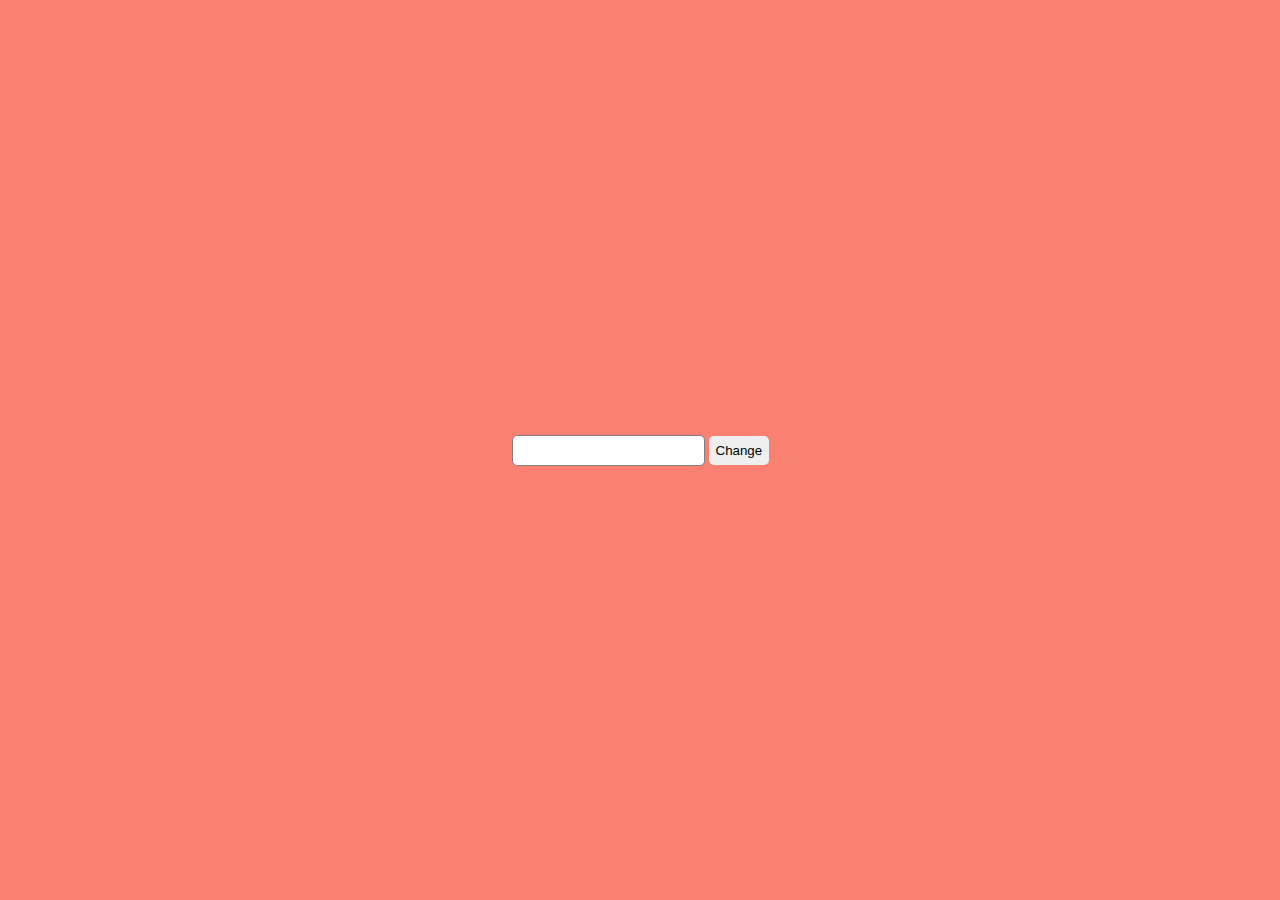
<file: input_bgColor/index.html>
<!DOCTYPE html>
<html lang="en">
<head>
  <meta charset="UTF-8">
  <meta http-equiv="X-UA-Compatible" content="IE=edge">
  <meta name="viewport" content="width=device-width, initial-scale=1.0">
  <title>JS Simple Project - 1</title>
  <link rel="stylesheet" href="style.css">
  <script src="./app.js" defer></script>
</head>
<body>
  <div id="root">
    <div class="inputs">
      <input type="text" id="input">
      <button id="button"> Change </button>
    </div>
  </div>
</body>
</html>
</file>
<file: input_bgColor/style.css>
* {
  margin: 0;
  padding: 0;
}

#root {
  width: 100%;
  height: 100vh;
  background-color: salmon;
  display: flex;
  justify-content: center;
  align-items: center;
}
.inputs input {
  border: 1px solid gray;
  border-radius: 5px;
  padding: 7px;
  outline: none;
}
.inputs #button {
  width: 60px;
  padding: 7px;
  border: none;
  border-radius: 5px;
  color: #000;
}

p {
  color: #cc6f17;
}
</file>
